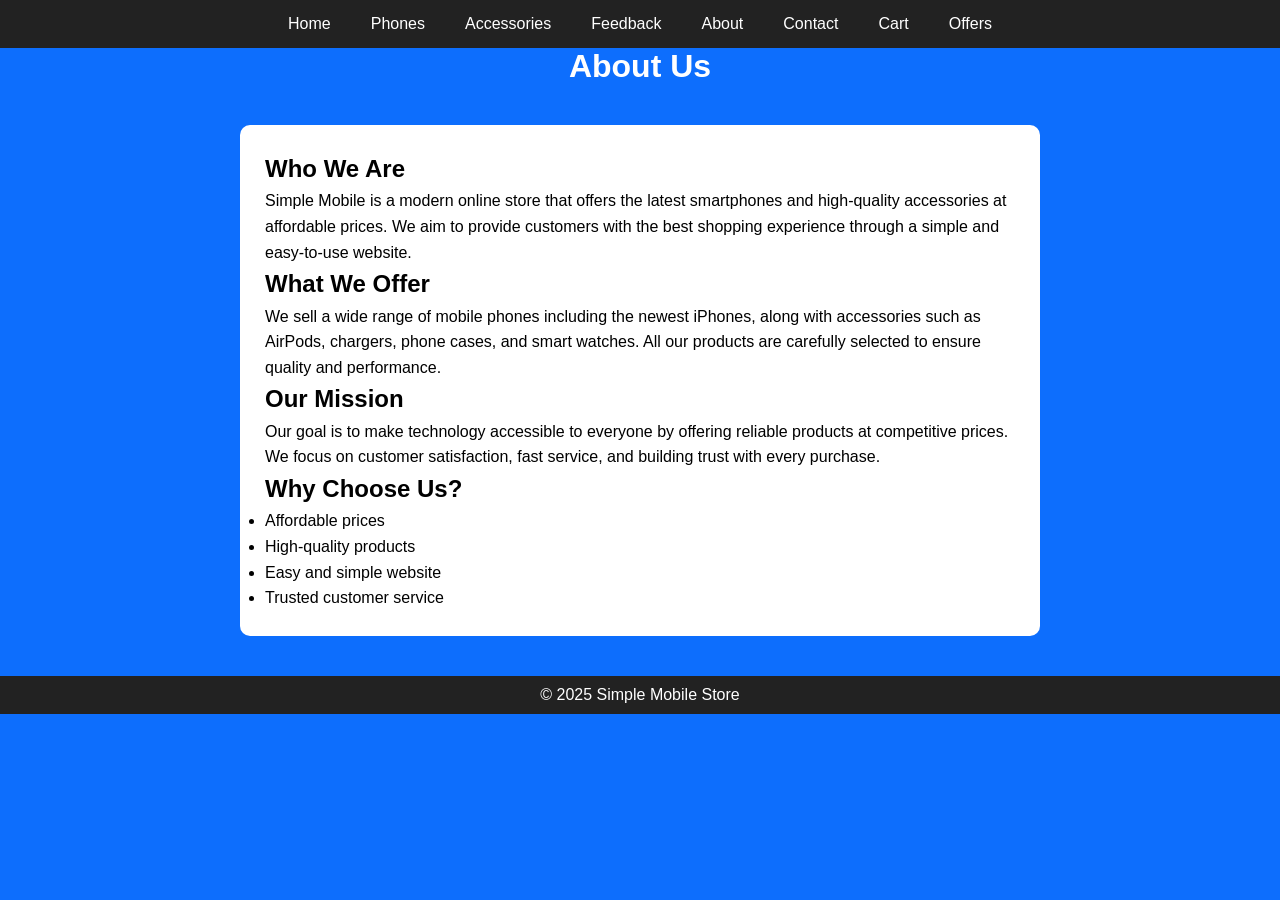
<file: about.html>
<!DOCTYPE html>
<html lang="en">
<head>
<link rel="stylesheet" href="styles.css">
<meta charset="UTF-8">
<meta name="viewport" content="width=device-width, initial-scale=1.0">
<title>About - Simple Mobile</title>

<style>
body {
    margin: 0;
    font-family: Arial, sans-serif;
    background-color: #0d6efd;
    color: white;
}

/* NAVBAR */
.navbar {
    display: flex;
    justify-content: center;
    background-color: #222;
}

.navbar li {
    list-style: none;
}

.navbar a {
    color: white;
    text-decoration: none;
    padding: 15px 20px;
    display: block;
}

.navbar a:hover {
    background-color: #fff;
    color: black;
}

/* CONTENT */
.container {
    max-width: 800px;
    margin: 40px auto;
    background: white;
    color: black;
    padding: 25px;
    border-radius: 10px;
    line-height: 1.6;
}

/* FOOTER */
footer {
    text-align: center;
    padding: 10px;
    background: #222;
    margin-top: 30px;
}
</style>
</head>

<body>

<ul class="navbar">
    <li><a href="index.html">Home</a></li>
    <li><a href="phones.html">Phones</a></li>
    <li><a href="accessories.html">Accessories</a></li>
    <li><a href="feedback.html">Feedback</a></li>
    <li><a href="about.html">About</a></li>
    <li><a href="contact.html">Contact</a></li>
    <li><a href="cart.html">Cart</a></li>
    <li><a href="offers.html">Offers</a></li>
</ul>

<h1 style="text-align:center;">About Us</h1>

<div class="container">
    <h2>Who We Are</h2>
    <p>
        Simple Mobile is a modern online store that offers the latest smartphones 
        and high-quality accessories at affordable prices. We aim to provide customers 
        with the best shopping experience through a simple and easy-to-use website.
    </p>

    <h2>What We Offer</h2>
    <p>
        We sell a wide range of mobile phones including the newest iPhones, along with 
        accessories such as AirPods, chargers, phone cases, and smart watches. 
        All our products are carefully selected to ensure quality and performance.
    </p>

    <h2>Our Mission</h2>
    <p>
        Our goal is to make technology accessible to everyone by offering reliable 
        products at competitive prices. We focus on customer satisfaction, fast service, 
        and building trust with every purchase.
    </p>

    <h2>Why Choose Us?</h2>
    <ul>
        <li>Affordable prices</li>
        <li>High-quality products</li>
        <li>Easy and simple website</li>
        <li>Trusted customer service</li>
    </ul>
</div>

<footer>
    <p>&copy; 2025 Simple Mobile Store</p>
</footer>

</body>
</html>
</file>
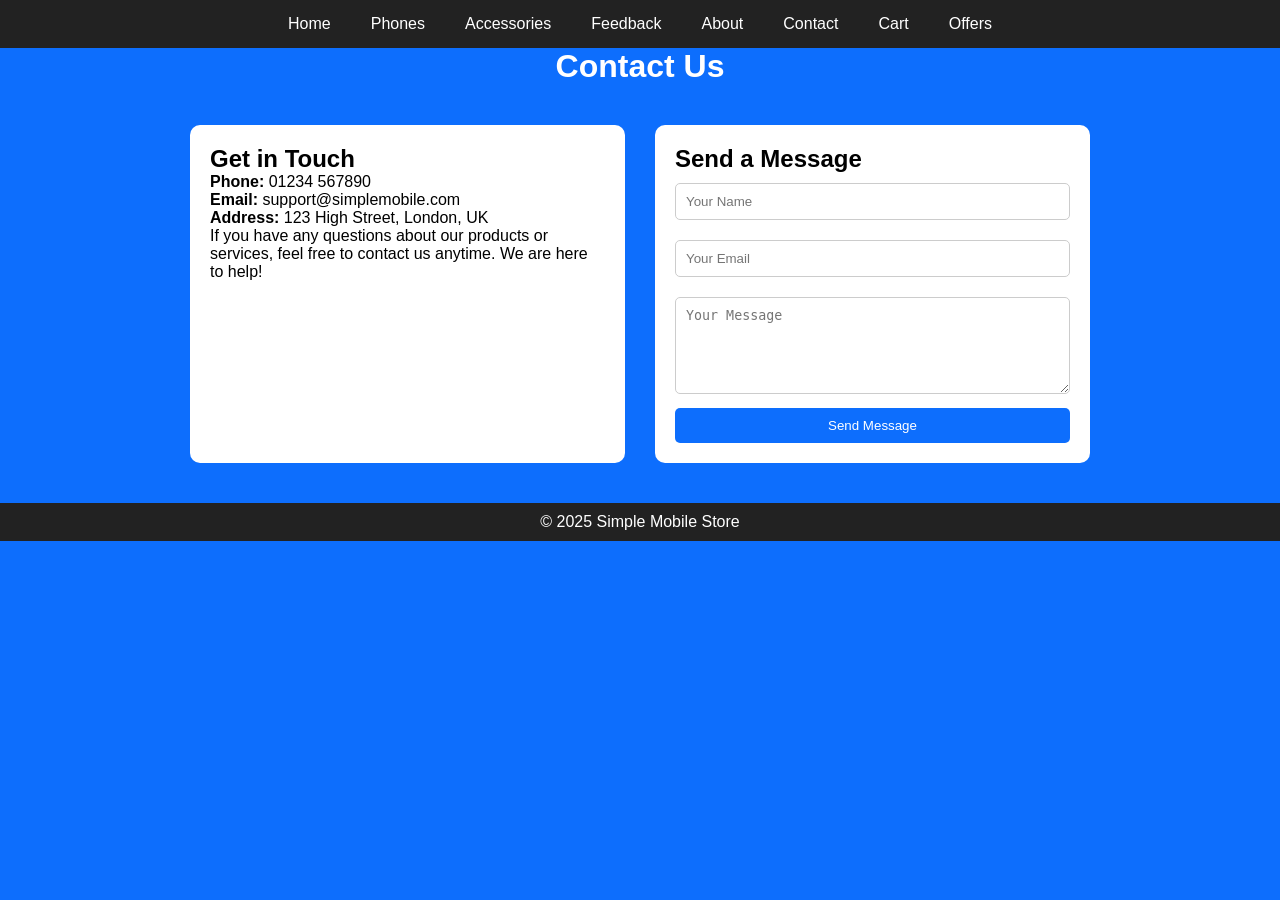
<file: contact.html>
<!DOCTYPE html>
<html lang="en">
<head>
<link rel="stylesheet" href="styles.css">
<meta charset="UTF-8">
<meta name="viewport" content="width=device-width, initial-scale=1.0">
<title>Contact - Simple Mobile</title>

<style>
body {
    margin: 0;
    font-family: Arial, sans-serif;
    background-color: #0d6efd;
    color: white;
}

/* NAVBAR */
.navbar {
    display: flex;
    justify-content: center;
    background-color: #222;
}

.navbar li {
    list-style: none;
}

.navbar a {
    color: white;
    text-decoration: none;
    padding: 15px 20px;
    display: block;
}

.navbar a:hover {
    background-color: #fff;
    color: black;
}

/* CONTAINER */
.container {
    max-width: 900px;
    margin: 40px auto;
    display: flex;
    gap: 30px;
    flex-wrap: wrap;
}

/* CONTACT INFO */
.info {
    flex: 1;
    background: white;
    color: black;
    padding: 20px;
    border-radius: 10px;
}

/* FORM */
.form {
    flex: 1;
    background: white;
    color: black;
    padding: 20px;
    border-radius: 10px;
}

input, textarea {
    width: 100%;
    padding: 10px;
    margin: 10px 0;
    border-radius: 5px;
    border: 1px solid #ccc;
}

button {
    background: #0d6efd;
    color: white;
    border: none;
    padding: 10px;
    width: 100%;
    border-radius: 5px;
    cursor: pointer;
}

button:hover {
    background: #084298;
}

/* FOOTER */
footer {
    text-align: center;
    padding: 10px;
    background: #222;
    margin-top: 30px;
}
</style>
</head>

<body>

<ul class="navbar">
    <li><a href="index.html">Home</a></li>
    <li><a href="phones.html">Phones</a></li>
    <li><a href="accessories.html">Accessories</a></li>
    <li><a href="feedback.html">Feedback</a></li>
    <li><a href="about.html">About</a></li>
    <li><a href="contact.html">Contact</a></li>
    <li><a href="cart.html">Cart</a></li>
    <li><a href="offers.html">Offers</a></li>
</ul>

<h1 style="text-align:center;">Contact Us</h1>

<div class="container">

    <!-- CONTACT INFO -->
    <div class="info">
        <h2>Get in Touch</h2>
        <p><strong>Phone:</strong> 01234 567890</p>
        <p><strong>Email:</strong> support@simplemobile.com</p>
        <p><strong>Address:</strong> 123 High Street, London, UK</p>

        <p>
            If you have any questions about our products or services,
            feel free to contact us anytime. We are here to help!
        </p>
    </div>

    <!-- CONTACT FORM -->
    <div class="form">
        <h2>Send a Message</h2>

        <form onsubmit="alert('Message sent successfully!')">
            <input type="text" placeholder="Your Name" required>
            <input type="email" placeholder="Your Email" required>
            <textarea rows="5" placeholder="Your Message" required></textarea>
            <button type="submit">Send Message</button>
        </form>
    </div>

</div>

<footer>
    <p>&copy; 2025 Simple Mobile Store</p>
</footer>

</body>
</html>
</file>
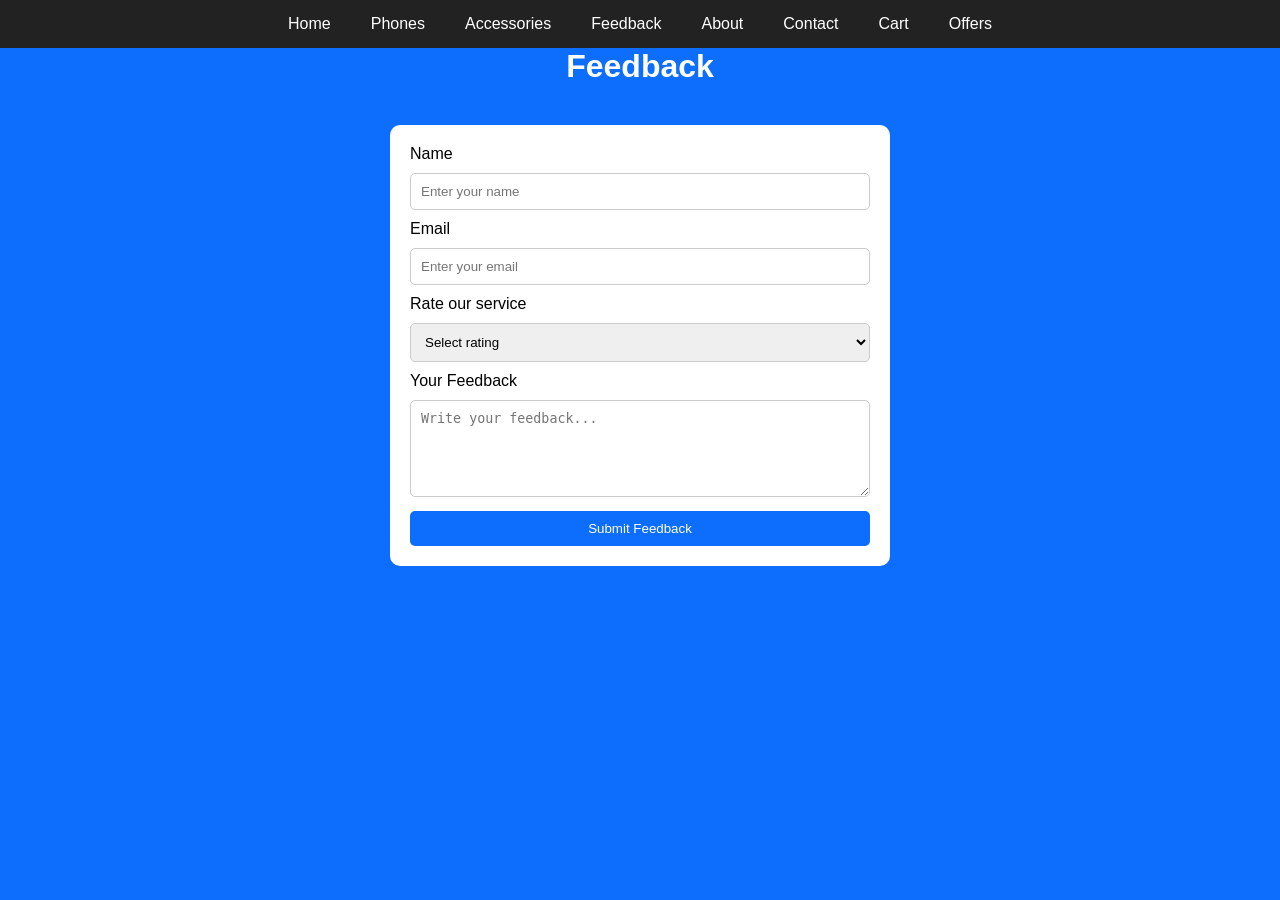
<file: feedback.html>
<!DOCTYPE html>
<html lang="en">
<head>
<link rel="stylesheet" href="styles.css">
<meta charset="UTF-8">
<meta name="viewport" content="width=device-width, initial-scale=1.0">
<title>Feedback - Simple Mobile</title>

<style>
body {
    margin: 0;
    font-family: Arial, sans-serif;
    background-color: #0d6efd;
    color: white;
}

/* NAVBAR */
.navbar {
    display: flex;
    justify-content: center;
    background-color: #222;
    padding: 0;
}

.navbar li {
    list-style: none;
}

.navbar a {
    color: white;
    text-decoration: none;
    padding: 15px 20px;
    display: block;
}

.navbar a:hover {
    background-color: #fff;
    color: black;
}

/* FORM */
.form-container {
    max-width: 500px;
    margin: 40px auto;
    background: white;
    color: black;
    padding: 20px;
    border-radius: 10px;
}

input, textarea, select {
    width: 100%;
    padding: 10px;
    margin: 10px 0;
    border-radius: 5px;
    border: 1px solid #ccc;
}

button {
    background: #0d6efd;
    color: white;
    border: none;
    padding: 10px;
    width: 100%;
    border-radius: 5px;
    cursor: pointer;
}

button:hover {
    background: #084298;
}
</style>
</head>

<body>

<ul class="navbar">
    <li><a href="index.html">Home</a></li>
    <li><a href="phones.html">Phones</a></li>
    <li><a href="accessories.html">Accessories</a></li>
    <li><a href="feedback.html">Feedback</a></li>
    <li><a href="about.html">About</a></li>
    <li><a href="contact.html">Contact</a></li>
    <li><a href="cart.html">Cart</a></li>
    <li><a href="offers.html">Offers</a></li>
</ul>

<h1 style="text-align:center;">Feedback</h1>

<div class="form-container">
    <form>

        <label>Name</label>
        <input type="text" placeholder="Enter your name" required>

        <label>Email</label>
        <input type="email" placeholder="Enter your email" required>

        <label>Rate our service</label>
        <select required>
            <option value="">Select rating</option>
            <option>⭐ 1</option>
            <option>⭐ 2</option>
            <option>⭐ 3</option>
            <option>⭐ 4</option>
            <option>⭐ 5</option>
        </select>

        <label>Your Feedback</label>
        <textarea rows="5" placeholder="Write your feedback..." required></textarea>

        <button type="submit">Submit Feedback</button>

    </form>
</div>

</body>
</html>
</file>
<file: styles.css>
/* GLOBAL */
* {
    margin: 0;
    padding: 0;
    box-sizing: border-box;
    transition: all 0.3s ease;
}

body {
    font-family: Arial, sans-serif;
    background-color: #0d6efd;
    color: white;
    animation: fadeIn 0.6s ease-in;
}

/* NAVBAR */
.navbar {
    display: flex;
    justify-content: center;
    background: #222;
    list-style: none;
}

.navbar a {
    color: white;
    padding: 15px 20px;
    text-decoration: none;
    display: block;
}

.navbar a:hover {
    background: white;
    color: black;
    border-radius: 6px;
}

/* CARDS (phones + offers) */
.card {
    background: white;
    color: black;
    padding: 20px;
    border-radius: 10px;
    width: 200px;
    text-align: center;
}

.card:hover {
    transform: translateY(-8px) scale(1.05);
    box-shadow: 0 10px 25px rgba(0,0,0,0.3);
}

/* IMAGE */
.card img {
    width: 100%;
    border-radius: 10px;
}

.card img:hover {
    transform: scale(1.1);
}

/* BUTTON */
button {
    background: #0d6efd;
    color: white;
    border: none;
    padding: 10px;
    border-radius: 5px;
    cursor: pointer;
}

button:hover {
    background: black;
    transform: scale(1.05);
}

/* CONTAINERS */
.offers, .card-container {
    display: flex;
    justify-content: center;
    gap: 20px;
    flex-wrap: wrap;
    padding: 20px;
}

/* CART */
.cart {
    max-width: 600px;
    margin: 40px auto;
    background: white;
    color: black;
    padding: 20px;
    border-radius: 10px;
}

.item {
    display: flex;
    justify-content: space-between;
    padding: 10px 0;
    border-bottom: 1px solid #ccc;
}

.total {
    text-align: right;
    font-size: 1.3em;
    margin-top: 15px;
    font-weight: bold;
}

/* FADE IN */
@keyframes fadeIn {
    from { opacity: 0; }
    to { opacity: 1; }
}.card {
    width: 250px;
    background: white;
    border-radius: 12px;
    overflow: hidden;
    text-align: center;
    transition: 0.3s;
}

.card:hover {
    transform: translateY(-8px);
}

.card img {
    width: 100%;
    height: 180px;
    object-fit: cover;
}

.card-content {
    padding: 15px;
}

.price {
    font-weight: bold;
    margin: 10px 0;
}

.btn {
    background: #0d6efd;
    color: white;
    padding: 10px 15px;
    border-radius: 6px;
    text-decoration: none;
    display: inline-block;
}
</file>
